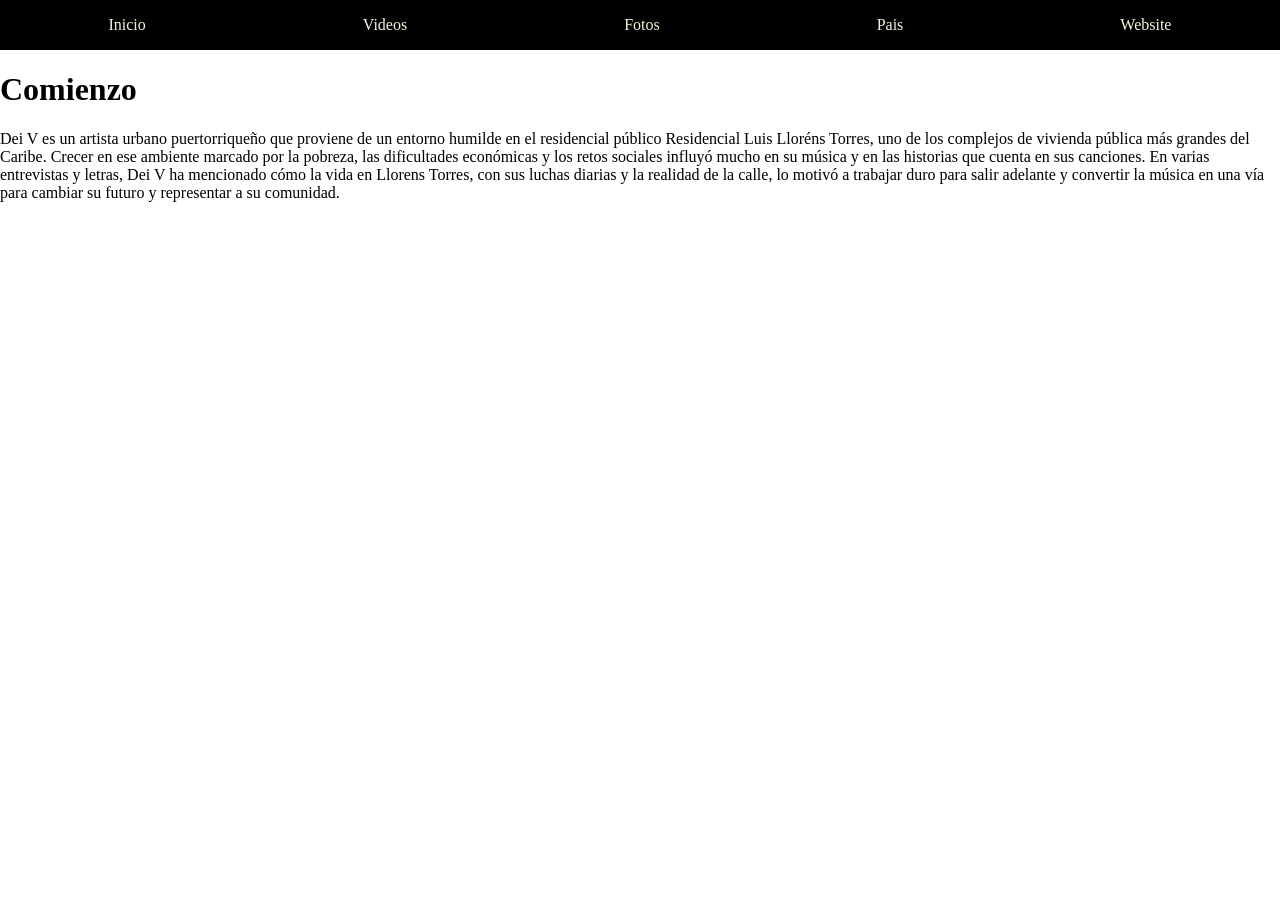
<file: pais.html>
<!DOCTYPE html>
<html>
<head>
  <meta charset="UTF-8">
  <meta name="viewport" content="width=device-width, initial-scale=1.0">
  <title>Dei V</title>
  <!-- Link to the external CSS file -->
  <link rel="stylesheet" type="text/css" href="style.css">
</head>
<body>
<nav>
  <a href="index.html">Inicio</a>
  <a href="videos.html">Videos</a>
  <a href="fotos.html">Fotos</a>
  <a href="pais.html">Pais</a>
   <a href="https://www.buenamusica.com/dei-v/biografia">Website</a>
</nav>
<h1>Comienzo</h1>
<p>Dei V es un artista urbano puertorriqueño que proviene de un entorno humilde en el residencial público Residencial Luis Lloréns Torres, uno de los complejos de vivienda pública más grandes del Caribe. Crecer en ese ambiente marcado por la pobreza, las dificultades económicas y los retos sociales influyó mucho en su música y en las historias que cuenta en sus canciones. En varias entrevistas y letras, Dei V ha mencionado cómo la vida en Llorens Torres, con sus luchas diarias y la realidad de la calle, lo motivó a trabajar duro para salir adelante y convertir la música en una vía para cambiar su futuro y representar a su comunidad.</p>
<iframe src="https://www.google.com/maps/embed?pb=!1m18!1m12!1m3!1d242344.63068511596!2d-66.13726211364455!3d18.363935567782686!2m3!1f0!2f0!3f0!3m2!1i1024!2i768!4f13.1!3m3!1m2!1s0x8c0366eca71be687%3A0x8610395e7aa0981e!2sCarolina!5e0!3m2!1ses!2spr!4v1771856614655!5m2!1ses!2spr" width="600" height="450" style="border:0;" allowfullscreen="" loading="lazy" referrerpolicy="no-referrer-when-downgrade"></iframe>
</body>
</html>
</file>
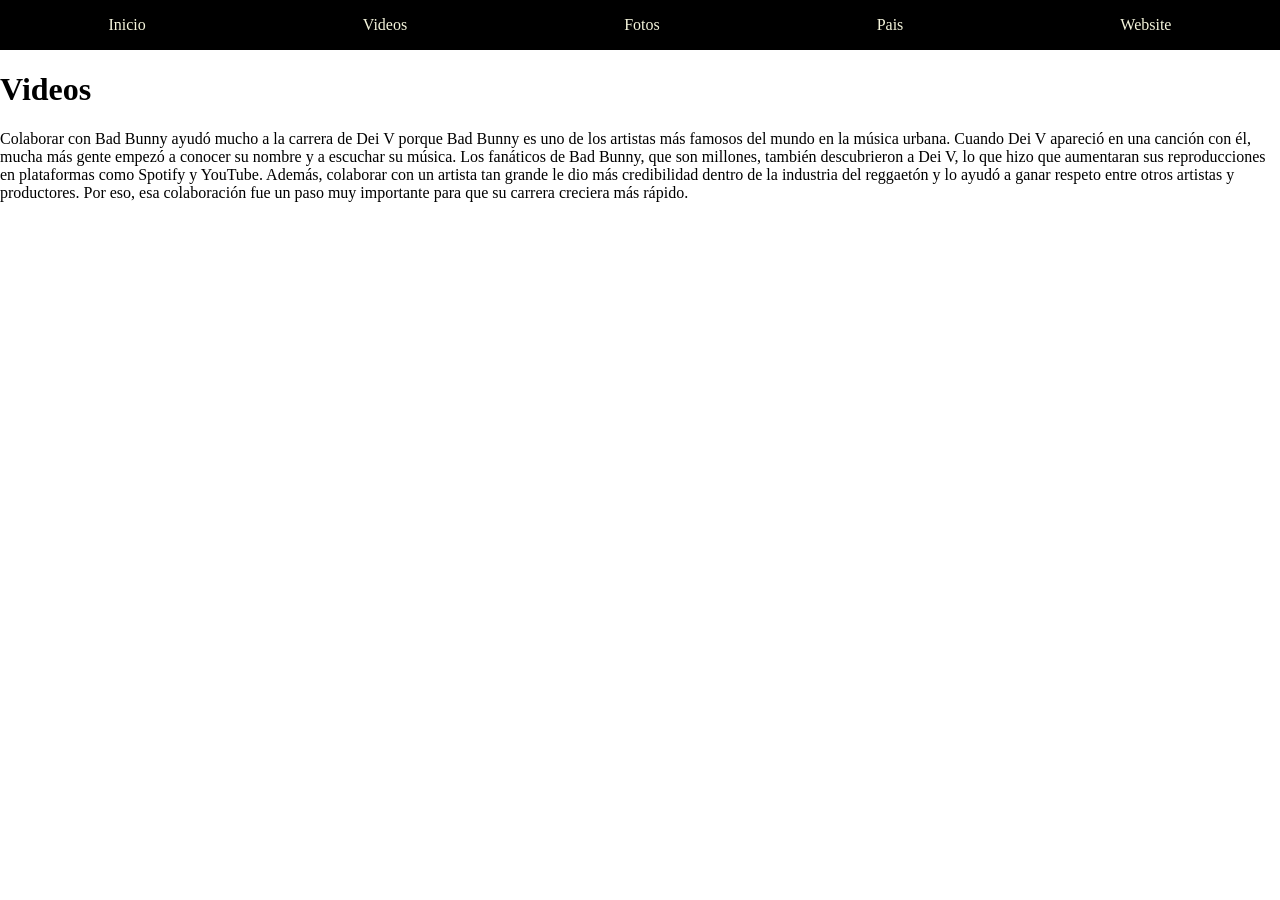
<file: videos.html>
<!DOCTYPE html>
<html>
<head>
  <meta charset="UTF-8">
  <meta name="viewport" content="width=device-width, initial-scale=1.0">
  <title>Videos</title>
  <!-- Link to the external CSS file -->
  <link rel="stylesheet" type="text/css" href="style.css">
</head>
<body>
<nav>
  <a href="index.html">Inicio</a>
  <a href="videos.html">Videos</a>
  <a href="fotos.html">Fotos</a>
  <a href="pais.html">Pais</a>
   <a href="https://www.buenamusica.com/dei-v/biografia">Website</a>
</nav>
<h1>Videos </h1>
<p>Colaborar con Bad Bunny ayudó mucho a la carrera de Dei V porque Bad Bunny es uno de los artistas más famosos del mundo en la música urbana. Cuando Dei V apareció en una canción con él, mucha más gente empezó a conocer su nombre y a escuchar su música. Los fanáticos de Bad Bunny, que son millones, también descubrieron a Dei V, lo que hizo que aumentaran sus reproducciones en plataformas como Spotify y YouTube. Además, colaborar con un artista tan grande le dio más credibilidad dentro de la industria del reggaetón y lo ayudó a ganar respeto entre otros artistas y productores. Por eso, esa colaboración fue un paso muy importante para que su carrera creciera más rápido.</p>
<iframe width="560" height="315" src="https://www.youtube.com/embed/yNEpyU3PnDI?si=SBC0mCVaBHOS5Ztf" title="YouTube video player" frameborder="0" allow="accelerometer; autoplay; clipboard-write; encrypted-media; gyroscope; picture-in-picture; web-share" referrerpolicy="strict-origin-when-cross-origin" allowfullscreen></iframe>

</body>
</html>
</file>
<file: style.css>
body{ 
  margin:0;
  padding:0
}
nav{
  background-color:black;
  height:50px;
  display:flex;
  justify-content:space-between;
}
nav a {
  color:pink;
  text-decoration:none;
  margin:auto;
}
nav a:link{
  color: beige;
}
nav a:visited {
    color:green;
}
nav a:hover {
  color:orange;
}
.galeria{
  width:200px;
}
</file>
